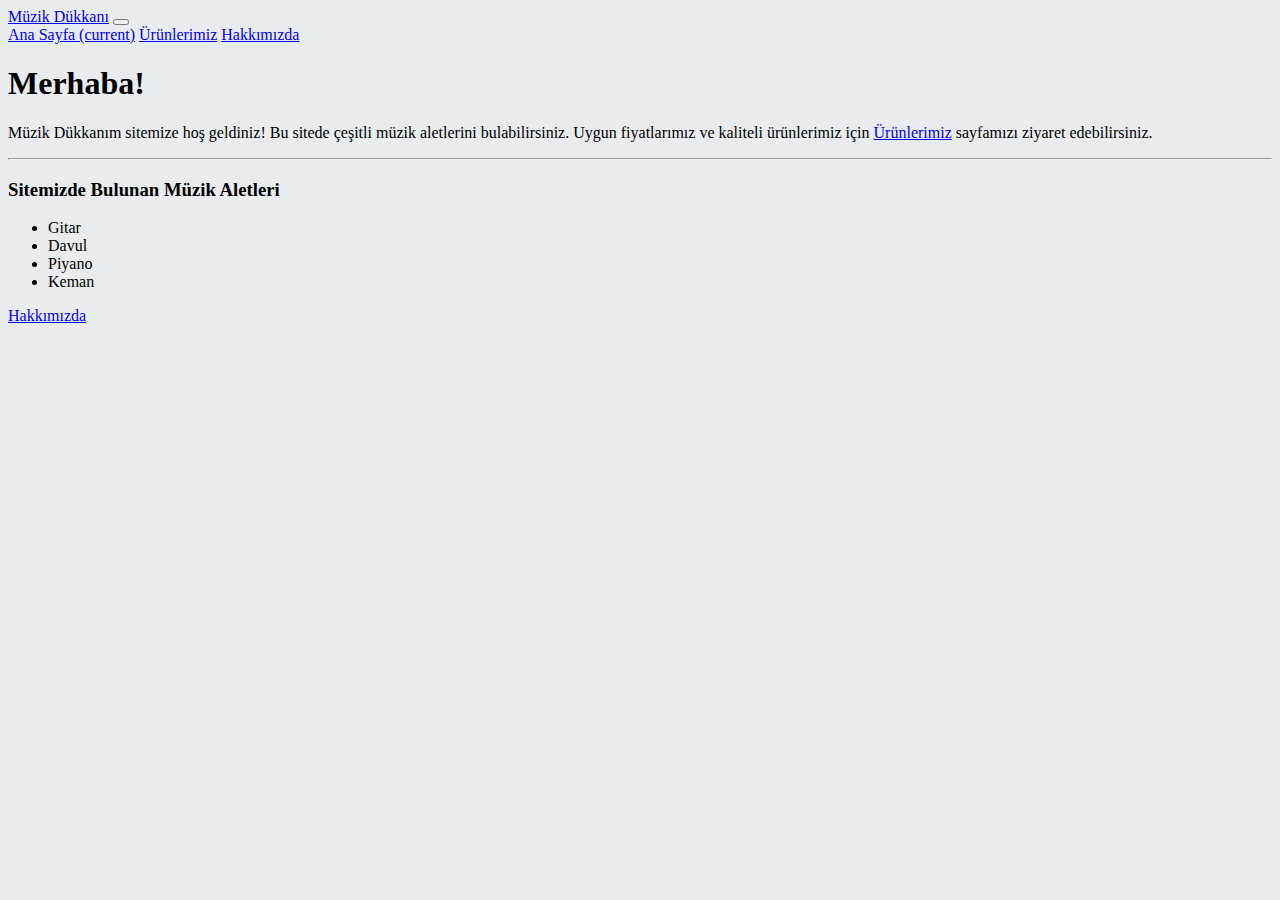
<file: index.html>
<!doctype html>
<html lang="en">
  <head>
    <!-- Required meta tags -->
    <meta charset="utf-8">
    <meta name="viewport" content="width=device-width, initial-scale=1, shrink-to-fit=no">

    <!-- Bootstrap CSS -->
    <link rel="stylesheet" href="https://cdn.jsdelivr.net/npm/bootstrap@4.5.3/dist/css/bootstrap.min.css" integrity="sha384-TX8t27EcRE3e/ihU7zmQxVncDAy5uIKz4rEkgIXeMed4M0jlfIDPvg6uqKI2xXr2" crossorigin="anonymous">
    <link rel="stylesheet" href="style.css">
    <title>Bootstrap task 1</title>
  </head>
  <body style="background-color: #E9ECEF;">
    <!-- navbar start -->
    <nav class="navbar navbar-expand-lg navbar-dark bg-dark">
      <a class="navbar-brand text-danger" href="index.html">Müzik Dükkanı</a>
      <button class="navbar-toggler" type="button" data-toggle="collapse" data-target="#navbarNavAltMarkup" aria-controls="navbarNavAltMarkup" aria-expanded="false" aria-label="Toggle navigation">
        <span class="navbar-toggler-icon"></span>
      </button>
      <div class="collapse navbar-collapse" id="navbarNavAltMarkup">
        <div class="navbar-nav"> <!-- "ml-auto" nav-bar'ı sağa hizalar-->
          <a class="nav-link active" href="index.html">Ana Sayfa <span class="sr-only">(current)</span></a>
          <a class="nav-link" href="urunlerimiz.html">Ürünlerimiz</a>
          <a class="nav-link" href="hakkimizda.html">Hakkımızda</a>
        </div>
      </div>
    </nav>
    <!-- navbar end -->
    <div class="container text-center">
      <div class="row">
        <div class="jumbotron">
          <h1 class="display-4 text-danger">Merhaba!</h1>
          <p class="lead">Müzik Dükkanım sitemize hoş geldiniz! Bu sitede çeşitli müzik aletlerini bulabilirsiniz.
            Uygun fiyatlarımız ve kaliteli ürünlerimiz için <a href="urunlerimiz.html">Ürünlerimiz</a> sayfamızı ziyaret edebilirsiniz.
          </p>
          <hr class="my-4">
          <h3 class="text-warning">Sitemizde Bulunan Müzik Aletleri</h3>
          <div class="container d-flex justify-content-center mb-2">
            <div class="row">       
            <div class="col-sm">
              <ul>
                <li>Gitar</li>
                <li>Davul</li>
                <li>Piyano</li>
                <li>Keman</li>
              </ul>
            </div>
          </div> 
         </div>
          <a class="btn btn-primary btn-lg" href="hakkimizda.html" role="button">Hakkımızda</a>
        </div>
      </div>
    </div>
    <!-- Optional JavaScript; choose one of the two! -->

    <!-- Option 1: jQuery and Bootstrap Bundle (includes Popper) -->
    <script src="https://code.jquery.com/jquery-3.5.1.slim.min.js" integrity="sha384-DfXdz2htPH0lsSSs5nCTpuj/zy4C+OGpamoFVy38MVBnE+IbbVYUew+OrCXaRkfj" crossorigin="anonymous"></script>
    <script src="https://cdn.jsdelivr.net/npm/bootstrap@4.5.3/dist/js/bootstrap.bundle.min.js" integrity="sha384-ho+j7jyWK8fNQe+A12Hb8AhRq26LrZ/JpcUGGOn+Y7RsweNrtN/tE3MoK7ZeZDyx" crossorigin="anonymous"></script>

    <!-- Option 2: jQuery, Popper.js, and Bootstrap JS
    <script src="https://code.jquery.com/jquery-3.5.1.slim.min.js" integrity="sha384-DfXdz2htPH0lsSSs5nCTpuj/zy4C+OGpamoFVy38MVBnE+IbbVYUew+OrCXaRkfj" crossorigin="anonymous"></script>
    <script src="https://cdn.jsdelivr.net/npm/popper.js@1.16.1/dist/umd/popper.min.js" integrity="sha384-9/reFTGAW83EW2RDu2S0VKaIzap3H66lZH81PoYlFhbGU+6BZp6G7niu735Sk7lN" crossorigin="anonymous"></script>
    <script src="https://cdn.jsdelivr.net/npm/bootstrap@4.5.3/dist/js/bootstrap.min.js" integrity="sha384-w1Q4orYjBQndcko6MimVbzY0tgp4pWB4lZ7lr30WKz0vr/aWKhXdBNmNb5D92v7s" crossorigin="anonymous"></script>
    -->
  </body>
</html>
</file>
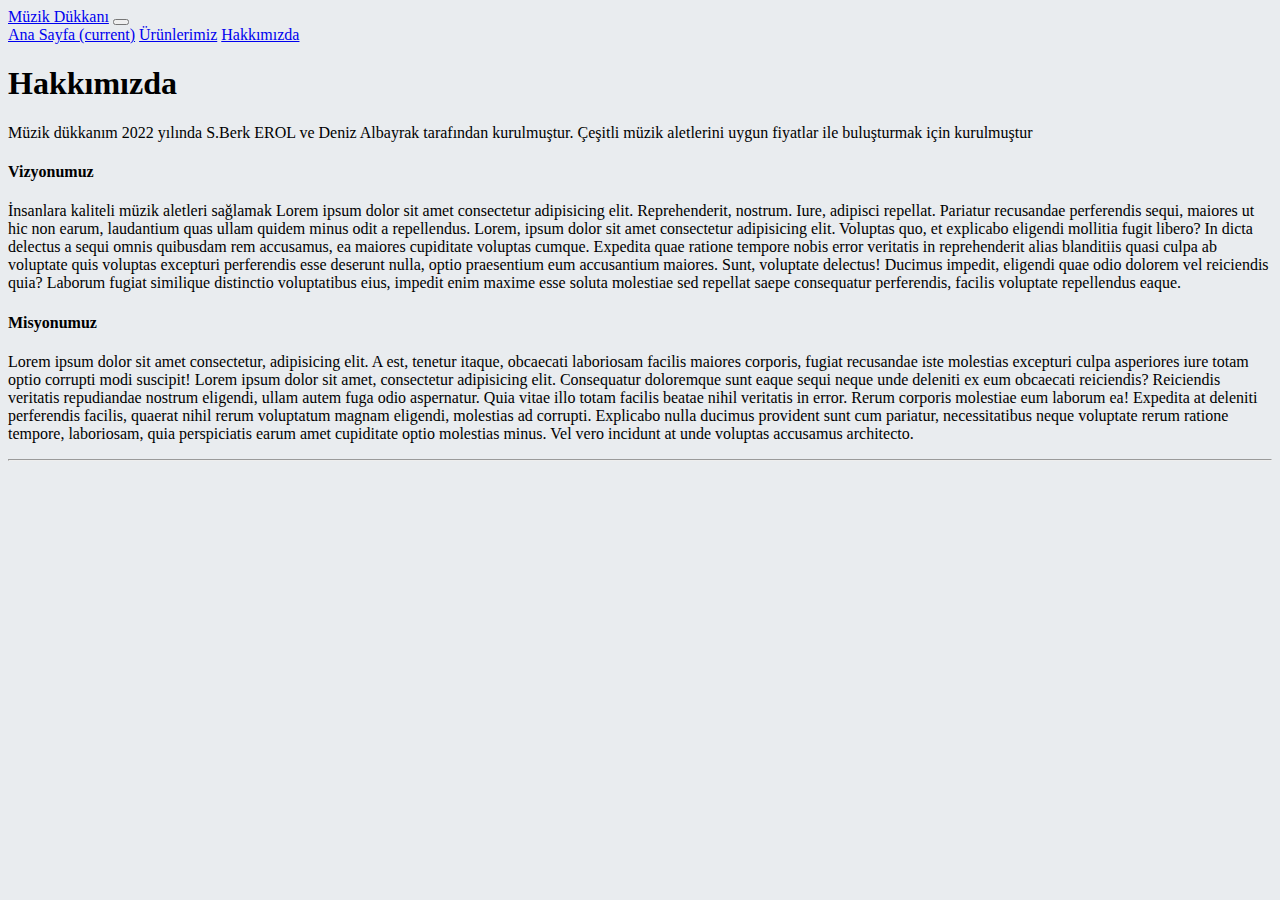
<file: hakkimizda.html>
<!doctype html>
<html lang="en">
  <head>
    <!-- Required meta tags -->
    <meta charset="utf-8">
    <meta name="viewport" content="width=device-width, initial-scale=1, shrink-to-fit=no">

    <!-- Bootstrap CSS -->
    <link rel="stylesheet" href="https://cdn.jsdelivr.net/npm/bootstrap@4.5.3/dist/css/bootstrap.min.css" integrity="sha384-TX8t27EcRE3e/ihU7zmQxVncDAy5uIKz4rEkgIXeMed4M0jlfIDPvg6uqKI2xXr2" crossorigin="anonymous">
    <link rel="stylesheet" href="style.css">
    <title>Bootstrap task 1</title>
  </head>
  <body style="background-color: #E9ECEF;">
    <!-- navbar start -->
    <nav class="navbar navbar-expand-lg navbar-dark bg-dark">
      <a class="navbar-brand text-danger" href="index.html">Müzik Dükkanı</a>
      <button class="navbar-toggler" type="button" data-toggle="collapse" data-target="#navbarNavAltMarkup" aria-controls="navbarNavAltMarkup" aria-expanded="false" aria-label="Toggle navigation">
        <span class="navbar-toggler-icon"></span>
      </button>
      <div class="collapse navbar-collapse" id="navbarNavAltMarkup">
        <div class="navbar-nav"> <!-- "ml-auto" nav-bar'ı sağa hizalar-->
          <a class="nav-link active" href="index.html">Ana Sayfa <span class="sr-only">(current)</span></a>
          <a class="nav-link" href="urunlerimiz.html">Ürünlerimiz</a>
          <a class="nav-link" href="hakkimizda.html">Hakkımızda</a>
        </div>
      </div>
    </nav>
    <!-- navbar end -->
    <div class="jumbotron">
        <h1 class="display-4 text-danger text-center">Hakkımızda</h1>
        <p>Müzik dükkanım 2022 yılında S.Berk EROL ve Deniz Albayrak tarafından kurulmuştur. Çeşitli müzik aletlerini uygun fiyatlar ile buluşturmak için kurulmuştur</p>
        <h4 class="text-warning">Vizyonumuz</h3>
        <p>İnsanlara kaliteli müzik aletleri sağlamak Lorem ipsum dolor sit amet consectetur adipisicing elit. Reprehenderit, nostrum. Iure, adipisci repellat. Pariatur recusandae perferendis sequi, maiores ut hic non earum, laudantium quas ullam quidem minus odit a repellendus. Lorem, ipsum dolor sit amet consectetur adipisicing elit. Voluptas quo, et explicabo eligendi mollitia fugit libero? In dicta delectus a sequi omnis quibusdam rem accusamus, ea maiores cupiditate voluptas cumque.
        Expedita quae ratione tempore nobis error veritatis in reprehenderit alias blanditiis quasi culpa ab voluptate quis voluptas excepturi perferendis esse deserunt nulla, optio praesentium eum accusantium maiores. Sunt, voluptate delectus!
        Ducimus impedit, eligendi quae odio dolorem vel reiciendis quia? Laborum fugiat similique distinctio voluptatibus eius, impedit enim maxime esse soluta molestiae sed repellat saepe consequatur perferendis, facilis voluptate repellendus eaque.</p>
        <h4 class="text-warning">Misyonumuz</h3>
        <p>Lorem ipsum dolor sit amet consectetur, adipisicing elit. A est, tenetur itaque, obcaecati laboriosam facilis maiores corporis, fugiat recusandae iste molestias excepturi culpa asperiores iure totam optio corrupti modi suscipit! Lorem ipsum dolor sit amet, consectetur adipisicing elit. Consequatur doloremque sunt eaque sequi neque unde deleniti ex eum obcaecati reiciendis? Reiciendis veritatis repudiandae nostrum eligendi, ullam autem fuga odio aspernatur.
        Quia vitae illo totam facilis beatae nihil veritatis in error. Rerum corporis molestiae eum laborum ea! Expedita at deleniti perferendis facilis, quaerat nihil rerum voluptatum magnam eligendi, molestias ad corrupti.
        Explicabo nulla ducimus provident sunt cum pariatur, necessitatibus neque voluptate rerum ratione tempore, laboriosam, quia perspiciatis earum amet cupiditate optio molestias minus. Vel vero incidunt at unde voluptas accusamus architecto.</p>
        <hr class="my-4">      
    </div>
    <!-- Optional JavaScript; choose one of the two! -->

    <!-- Option 1: jQuery and Bootstrap Bundle (includes Popper) -->
    <script src="https://code.jquery.com/jquery-3.5.1.slim.min.js" integrity="sha384-DfXdz2htPH0lsSSs5nCTpuj/zy4C+OGpamoFVy38MVBnE+IbbVYUew+OrCXaRkfj" crossorigin="anonymous"></script>
    <script src="https://cdn.jsdelivr.net/npm/bootstrap@4.5.3/dist/js/bootstrap.bundle.min.js" integrity="sha384-ho+j7jyWK8fNQe+A12Hb8AhRq26LrZ/JpcUGGOn+Y7RsweNrtN/tE3MoK7ZeZDyx" crossorigin="anonymous"></script>

    <!-- Option 2: jQuery, Popper.js, and Bootstrap JS
    <script src="https://code.jquery.com/jquery-3.5.1.slim.min.js" integrity="sha384-DfXdz2htPH0lsSSs5nCTpuj/zy4C+OGpamoFVy38MVBnE+IbbVYUew+OrCXaRkfj" crossorigin="anonymous"></script>
    <script src="https://cdn.jsdelivr.net/npm/popper.js@1.16.1/dist/umd/popper.min.js" integrity="sha384-9/reFTGAW83EW2RDu2S0VKaIzap3H66lZH81PoYlFhbGU+6BZp6G7niu735Sk7lN" crossorigin="anonymous"></script>
    <script src="https://cdn.jsdelivr.net/npm/bootstrap@4.5.3/dist/js/bootstrap.min.js" integrity="sha384-w1Q4orYjBQndcko6MimVbzY0tgp4pWB4lZ7lr30WKz0vr/aWKhXdBNmNb5D92v7s" crossorigin="anonymous"></script>
    -->
  </body>
</html>
</file>
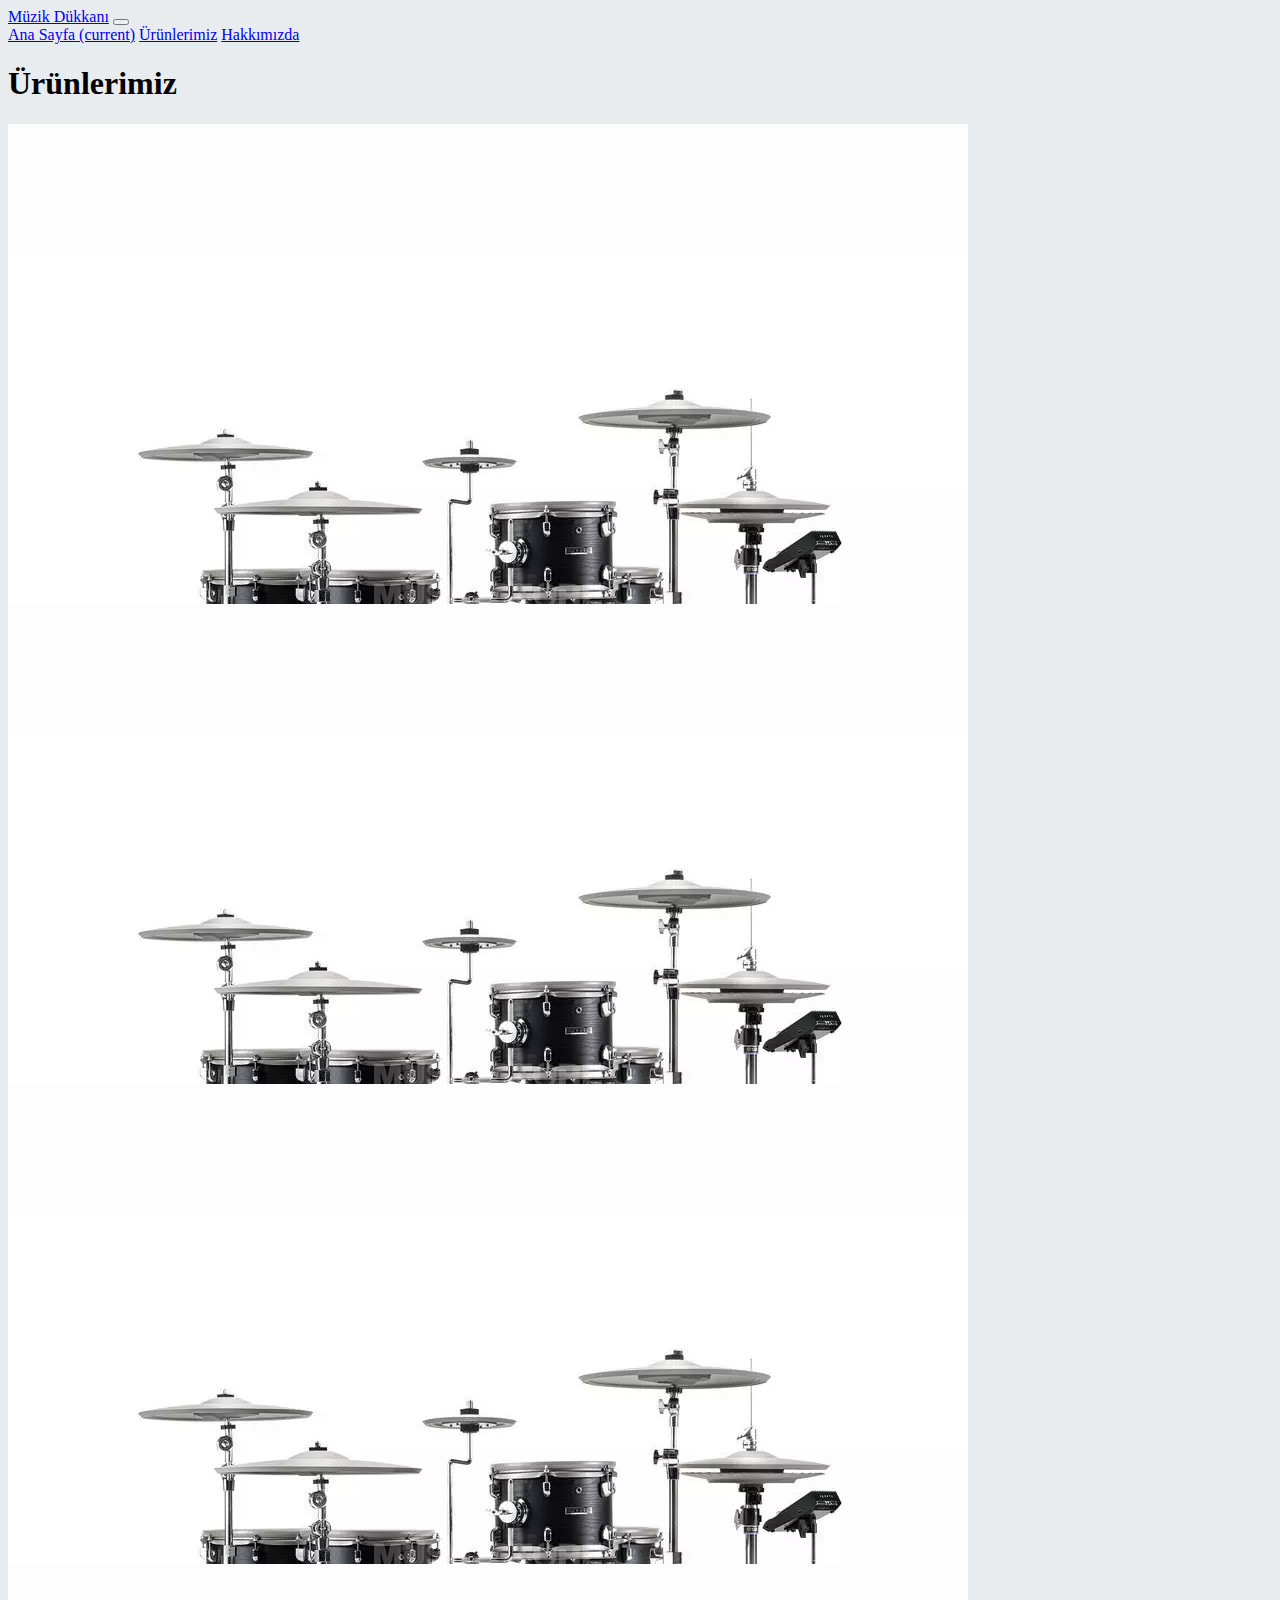
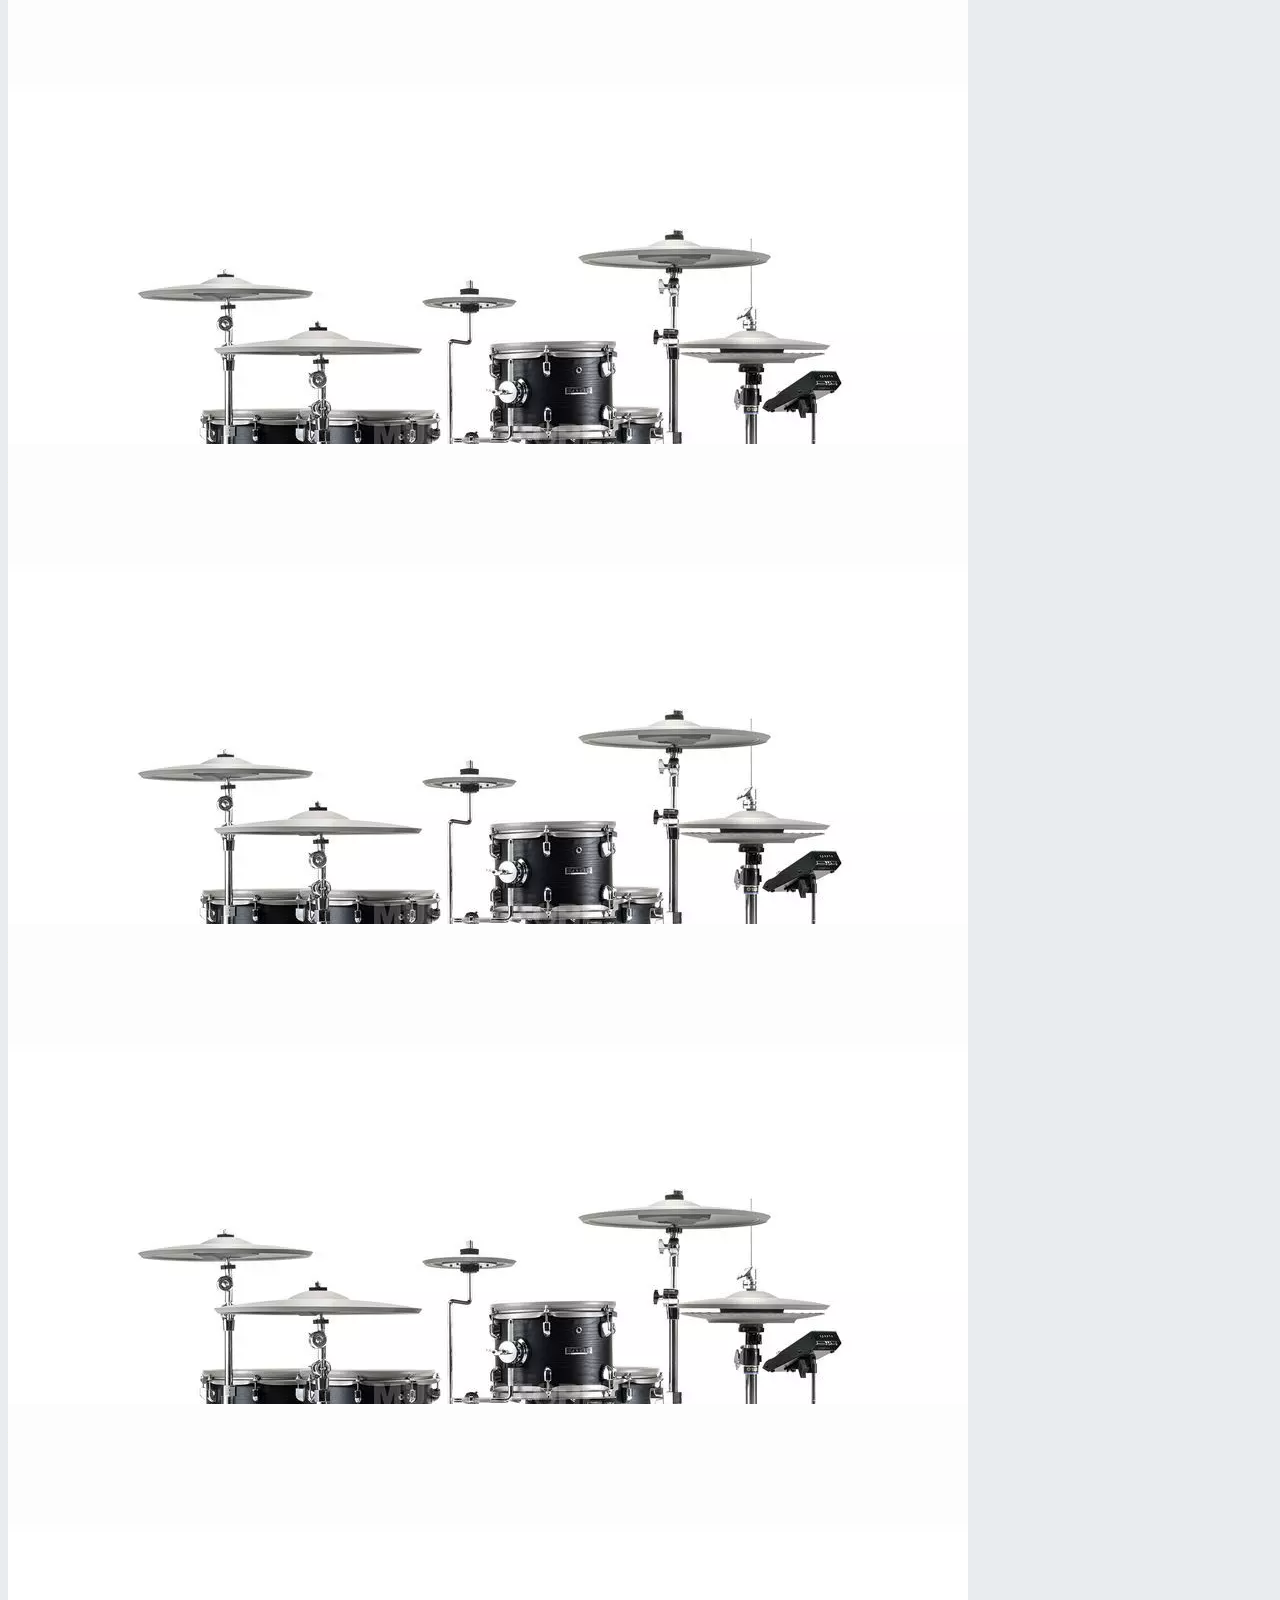
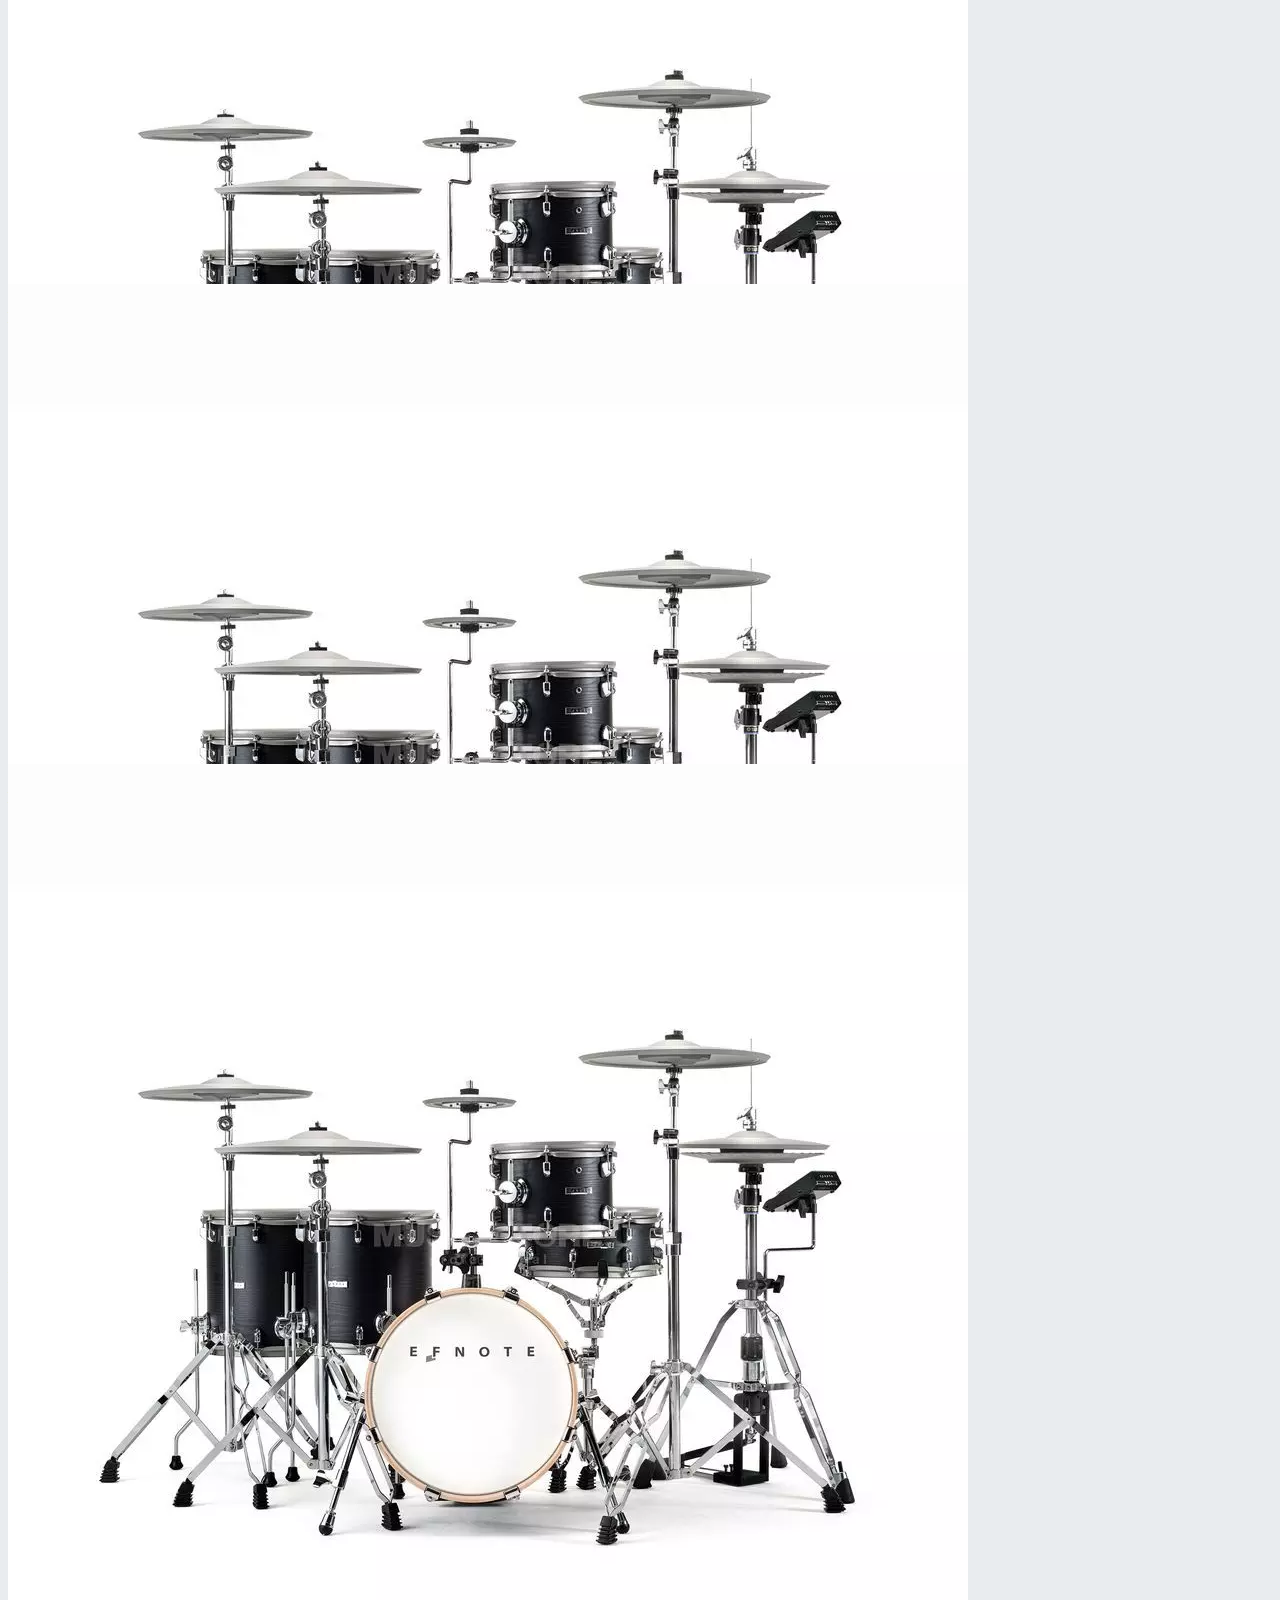
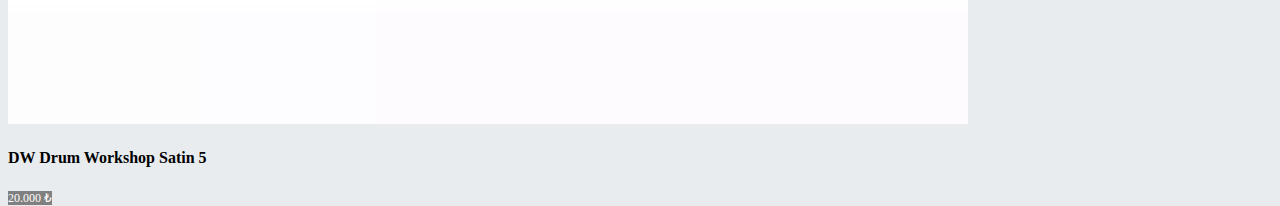
<file: urunlerimiz.html>
<!DOCTYPE html>
<html lang="en">
  <head>
    <!-- Required meta tags -->
    <meta charset="utf-8" />
    <meta
      name="viewport"
      content="width=device-width, initial-scale=1, shrink-to-fit=no"
    />

    <!-- Bootstrap CSS -->
    <link
      rel="stylesheet"
      href="https://cdn.jsdelivr.net/npm/bootstrap@4.5.3/dist/css/bootstrap.min.css"
      integrity="sha384-TX8t27EcRE3e/ihU7zmQxVncDAy5uIKz4rEkgIXeMed4M0jlfIDPvg6uqKI2xXr2"
      crossorigin="anonymous"
    />
    <link rel="stylesheet" href="style.css" />
    <title>Bootstrap task 1</title>
  </head>
  <body style="background-color: #e9ecef">
    <!-- navbar start -->
    <nav class="navbar navbar-expand-lg navbar-dark bg-dark">
      <a class="navbar-brand text-danger" href="index.html">Müzik Dükkanı</a>
      <button
        class="navbar-toggler"
        type="button"
        data-toggle="collapse"
        data-target="#navbarNavAltMarkup"
        aria-controls="navbarNavAltMarkup"
        aria-expanded="false"
        aria-label="Toggle navigation"
      >
        <span class="navbar-toggler-icon"></span>
      </button>
      <div class="collapse navbar-collapse" id="navbarNavAltMarkup">
        <div class="navbar-nav">
          <!-- "ml-auto" nav-bar'ı sağa hizalar-->
          <a class="nav-link active" href="index.html"
            >Ana Sayfa <span class="sr-only">(current)</span></a
          >
          <a class="nav-link" href="urunlerimiz.html">Ürünlerimiz</a>
          <a class="nav-link" href="hakkimizda.html">Hakkımızda</a>
        </div>
      </div>
    </nav>
    <!-- navbar end -->
    <h1 class="text-primary display-4 text-center my-4">Ürünlerimiz</h1>
    <div class="container">
      <div class="row">
        <div class="col-sm-4 d-flex justify-content-center mb-4">
          <div class="card" style="width: 23rem height; height: 30rem">
            <img class="card-img-top" src="./img/drum1.jpg" alt="Fender" />
            <div class="card-body">
              <h4 class="text-primary fs-3">DW Drum Workshop Satin 5</h4>
              <span class="rounded-pill p-1 eticket">20.000 ₺</span>
              <!-- <a href="#" class="btn btn-primary">Go somewhere</a> -->
            </div>
          </div>
        </div>
        <div class="col-sm-4 d-flex justify-content-center mb-4">
          <div class="card" style="width: 23rem height; height: 30rem">
            <img class="card-img-top" src="./img/drum1.jpg" alt="Fender" />
            <div class="card-body">
              <h4 class="text-primary fs-3">DW Drum Workshop Satin 5</h4>
              <span class="rounded-pill p-1 eticket">20.000 ₺</span>
              <!-- <a href="#" class="btn btn-primary">Go somewhere</a> -->
            </div>
          </div>
        </div>
        <div class="col-sm-4 d-flex justify-content-center mb-4">
          <div class="card" style="width: 23rem height; height: 30rem">
            <img class="card-img-top" src="./img/drum1.jpg" alt="Fender" />
            <div class="card-body">
              <h4 class="text-primary fs-3">DW Drum Workshop Satin 5</h4>
              <span class="rounded-pill p-1 eticket">20.000 ₺</span>
              <!-- <a href="#" class="btn btn-primary">Go somewhere</a> -->
            </div>
          </div>
        </div>
      </div>
      <div class="row">
        <div class="col-sm-4 d-flex justify-content-center mb-4">
          <div class="card" style="width: 23rem height; height: 30rem">
            <img class="card-img-top" src="./img/drum1.jpg" alt="Fender" />
            <div class="card-body">
              <h4 class="text-primary fs-3">DW Drum Workshop Satin 5</h4>
              <span class="rounded-pill p-1 eticket">20.000 ₺</span>
              <!-- <a href="#" class="btn btn-primary">Go somewhere</a> -->
            </div>
          </div>
        </div>
        <div class="col-sm-4 d-flex justify-content-center mb-4">
          <div class="card" style="width: 23rem height; height: 30rem">
            <img class="card-img-top" src="./img/drum1.jpg" alt="Fender" />
            <div class="card-body">
              <h4 class="text-primary fs-3">DW Drum Workshop Satin 5</h4>
              <span class="rounded-pill p-1 eticket">20.000 ₺</span>
              <!-- <a href="#" class="btn btn-primary">Go somewhere</a> -->
            </div>
          </div>
        </div>
        <div class="col-sm-4 d-flex justify-content-center mb-4">
          <div class="card" style="width: 23rem height; height: 30rem">
            <img class="card-img-top" src="./img/drum1.jpg" alt="Fender" />
            <div class="card-body">
              <h4 class="text-primary fs-3">DW Drum Workshop Satin 5</h4>
              <span class="rounded-pill p-1 eticket">20.000 ₺</span>
              <!-- <a href="#" class="btn btn-primary">Go somewhere</a> -->
            </div>
          </div>
        </div>
      </div>
      <div class="row">
        <div class="col-sm-4 d-flex justify-content-center mb-4">
          <div class="card" style="width: 23rem height; height: 30rem">
            <img class="card-img-top" src="./img/drum1.jpg" alt="Fender" />
            <div class="card-body">
              <h4 class="text-primary fs-3">DW Drum Workshop Satin 5</h4>
              <span class="rounded-pill p-1 eticket">20.000 ₺</span>
              <!-- <a href="#" class="btn btn-primary">Go somewhere</a> -->
            </div>
          </div>
        </div>
        <div class="col-sm-4 d-flex justify-content-center mb-4">
          <div class="card" style="width: 23rem height; height: 30rem">
            <img class="card-img-top" src="./img/drum1.jpg" alt="Fender" />
            <div class="card-body">
              <h4 class="text-primary fs-3">DW Drum Workshop Satin 5</h4>
              <span class="rounded-pill p-1 eticket">20.000 ₺</span>
              <!-- <a href="#" class="btn btn-primary">Go somewhere</a> -->
            </div>
          </div>
        </div>
        <div class="col-sm-4 d-flex justify-content-center mb-4">
          <div class="card" style="width: 23rem height; height: 30rem">
            <img class="card-img-top" src="./img/drum1.jpg" alt="Fender" />
            <div class="card-body">
              <h4 class="text-primary fs-3">DW Drum Workshop Satin 5</h4>
              <span class="rounded-pill p-1 eticket">20.000 ₺</span>
              <!-- <a href="#" class="btn btn-primary">Go somewhere</a> -->
            </div>
          </div>
        </div>
      </div>
    </div>
    <!-- Optional JavaScript; choose one of the two! -->

    <!-- Option 1: jQuery and Bootstrap Bundle (includes Popper) -->
    <!-- <script src="https://code.jquery.com/jquery-3.5.1.slim.min.js" integrity="sha384-DfXdz2htPH0lsSSs5nCTpuj/zy4C+OGpamoFVy38MVBnE+IbbVYUew+OrCXaRkfj" crossorigin="anonymous"></script>
    <script src="https://cdn.jsdelivr.net/npm/bootstrap@4.5.3/dist/js/bootstrap.bundle.min.js" integrity="sha384-ho+j7jyWK8fNQe+A12Hb8AhRq26LrZ/JpcUGGOn+Y7RsweNrtN/tE3MoK7ZeZDyx" crossorigin="anonymous"></script> -->
    <script
      src="https://cdn.jsdelivr.net/npm/bootstrap@5.1.3/dist/js/bootstrap.bundle.min.js"
      integrity="sha384-ka7Sk0Gln4gmtz2MlQnikT1wXgYsOg+OMhuP+IlRH9sENBO0LRn5q+8nbTov4+1p"
      crossorigin="anonymous"
    ></script>

    <!-- Option 2: jQuery, Popper.js, and Bootstrap JS
    <script src="https://code.jquery.com/jquery-3.5.1.slim.min.js" integrity="sha384-DfXdz2htPH0lsSSs5nCTpuj/zy4C+OGpamoFVy38MVBnE+IbbVYUew+OrCXaRkfj" crossorigin="anonymous"></script>
    <script src="https://cdn.jsdelivr.net/npm/popper.js@1.16.1/dist/umd/popper.min.js" integrity="sha384-9/reFTGAW83EW2RDu2S0VKaIzap3H66lZH81PoYlFhbGU+6BZp6G7niu735Sk7lN" crossorigin="anonymous"></script>
    <script src="https://cdn.jsdelivr.net/npm/bootstrap@4.5.3/dist/js/bootstrap.min.js" integrity="sha384-w1Q4orYjBQndcko6MimVbzY0tgp4pWB4lZ7lr30WKz0vr/aWKhXdBNmNb5D92v7s" crossorigin="anonymous"></script>
    -->
  </body>
</html>
</file>
<file: style.css>
.eticket{
    background-color: grey; 
    color: white; 
    font-size: 12px;
    
}

.color-2{
    color: sandybrown;
}
</file>
